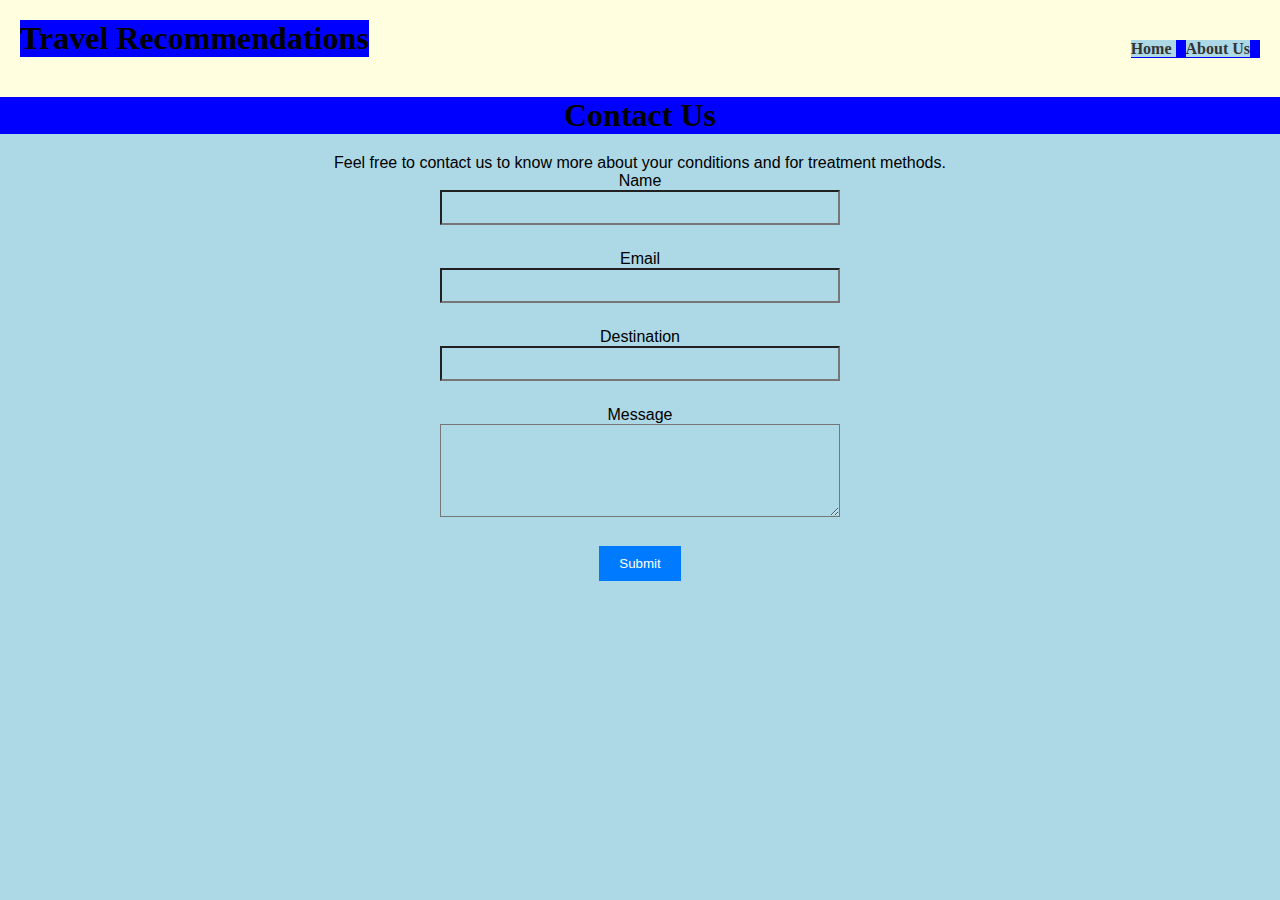
<file: travelRecommendations/travel_contact.html>
<!DOCTYPE html>
<html lang="en">
<head>
  <meta charset="UTF-8">
  <title>Contact Us</title>
  <link rel="stylesheet" href="./travel_recommendation.css">
  <style>
    body{
        text-align: center;
    }
    /* Some basic styling for demonstration purposes */
    #contactForm {
      max-width: 400px;
      margin: 0 auto;
    }
    #contactForm input,
    #contactForm textarea {
      width: 100%;
      margin-bottom: 15px;
      padding: 8px;
    }
    #contactForm button {
      padding: 10px 20px;
      background-color: #007bff;
      color: white;
      border: none;
      cursor: pointer;
    }
    #contactForm button:hover {
      background-color: #0056b3;
    }
  </style>
</head>
<body>
  <nav><h1>Travel Recommendations</h1>
    <ul>
      <li><a href="./index.html" id="home">Home </a></li>
      <li><a href="./travel_aboutus.html" id="aboutus">About Us</a></li>
      </li>

    </ul>
    </nav>
  <h1>Contact Us</h1>
  <p>Feel free to contact us to know more about your conditions and for treatment methods.</p>

  <form id="contactForm">
    <div>
      <label for="name">Name</label>
      <input type="text" id="name" name="name" required>
    </div>
    <div>
      <label for="email">Email</label>
      <input type="email" id="email" name="email" required>
    </div>
    <div>
      <label for="destination">Destination</label>
      <input type="text" id="condition" name="condition" required>
    </div>
    <div>
      <label for="message">Message</label>
      <textarea id="message" name="message" rows="5" required></textarea>
    </div>
    <button type="submit" onclick="thankyou()">Submit</button>
  </form>
  <script>
    function thankyou(){
        alert('Thank you for contacting us!')
    }
  </script>
</body>
</html>
</file>
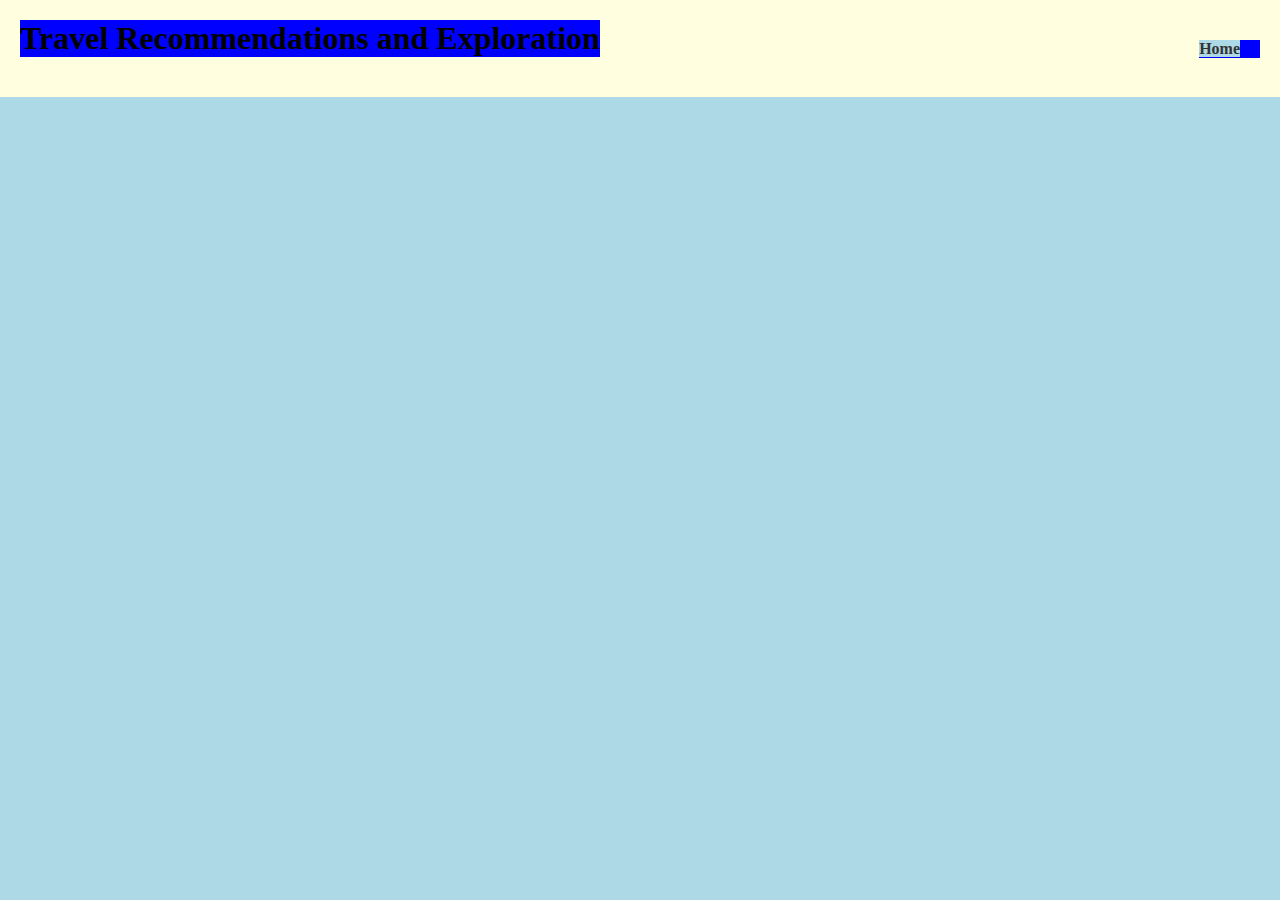
<file: travelRecommendations/travelRecommendation.html>
<!DOCTYPE html>
<html>
    <head>
        <meta charset="UTF-8">
        <title>Travel Recommendations</title>
        <link rel="stylesheet" href ="./travel_recommendation.css">

    </head>
<body>
    <nav><h1>Travel Recommendations and Exploration</h1>
<ul>
    <li><a href="./index.html" id="home">Home</a><li>    </nav>
</body>

</html>
</file>
<file: travelRecommendations/travel_recommendation.css>
/* Basic CSS for the navigation bar */

*{
    background-color: lightblue;
    margin: 0;
    padding: 0;
    box-sizing: border-box;
}
nav {
    background-color: lightyellow;
    padding: 20px;
    display: flex;
    align-items: center;
    justify-content: space-between;
    
  }
  
  nav ul {
    background-color: blue;
    font-family: cursive;
    list-style-type: none;
    /* padding: 0; */
  }
  
  nav ul li {
    display: inline;
    margin-right: 10px;
  }
  
  nav a {
    text-decoration: none;
    color: #333;
    font-weight: bold;
  }
  
  /* Basic CSS for the form elements */
  body {
    font-family: Arial, sans-serif;
    /* margin: 20px; */
  }
  
  h1 {
    background-color: blue;
    font-family: cursive;
    margin-bottom: 20px;
  }
  
  div {
    margin-bottom: 10px;
  }
  
  label {
    display: inline-block;
    width: 150px;
  }
  
  input[type="text"],
  input[type="number"],
  select {
    width: 300px;
    padding: 1px;
  }
  
  button {
    padding: 7px 15px;
    background-color: yellow;
    color: black;
    border: none;
    cursor: pointer;
  }
  
  button:hover {
    background-color: #45a049;
  }
  
  /* Basic CSS for the report section */
  h2 {
    margin-top: 30px;
  }
  
  #report,#result {
    padding: 10px;
    max-width: 400px;
    word-wrap: break-word;
  }
#result{
  height: 400px;
  width: 500px;
  display: flex;
  align-items: center;
  justify-content: space-around;
  flex-direction: column;
}
  #result img{
    width: 200px;
    height: 100px;
  }
</file>
